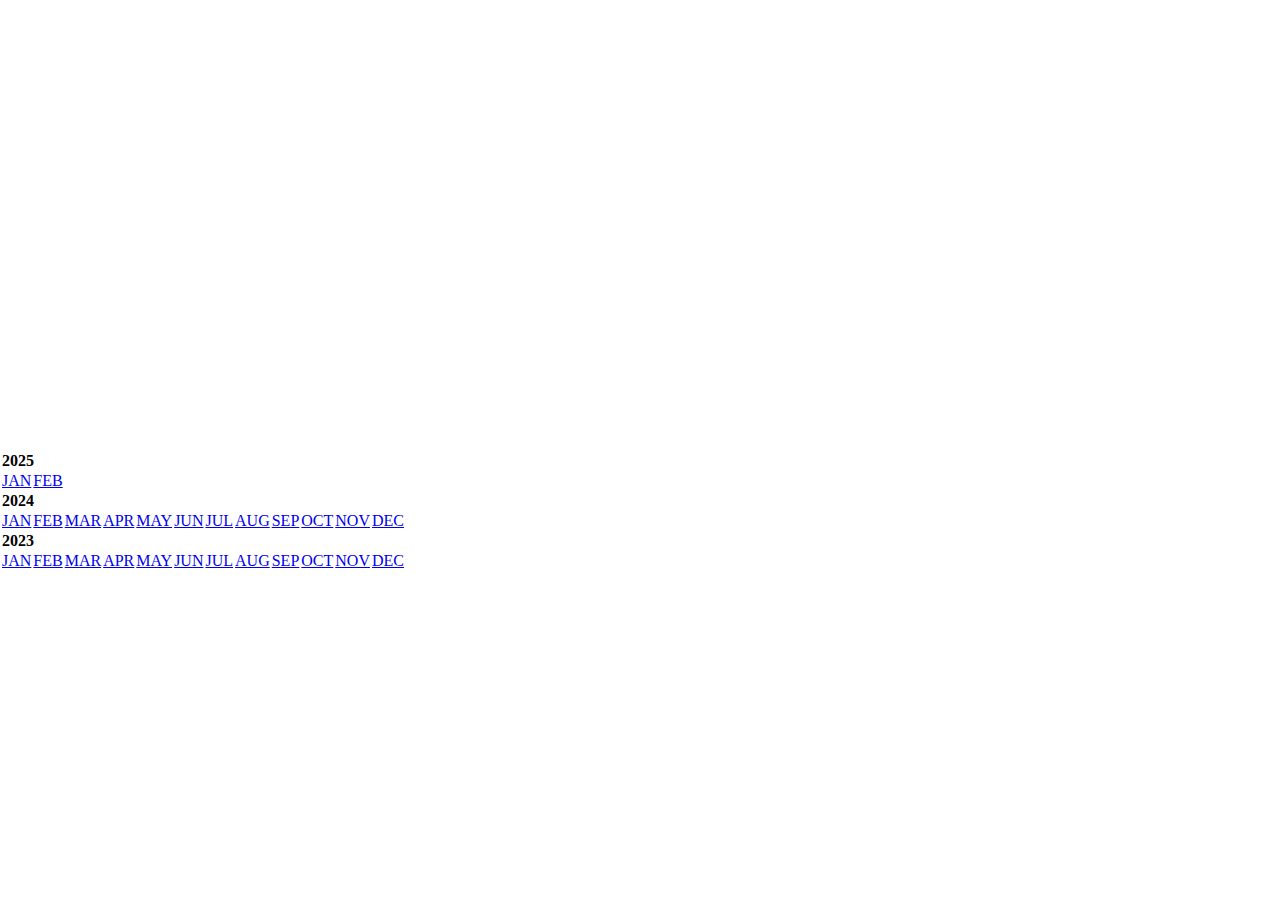
<file: index.html>
<!DOCTYPE html>
<html lang="en">

<head>
    <meta charset="UTF-8">
    <meta name="viewport" content="width=device-width, initial-scale=1.0">
    <title>sasban9 BLOG</title>
    <link href="https://cdn.jsdelivr.net/npm/bootstrap@5.3.1/dist/css/bootstrap.min.css" rel="stylesheet"
        integrity="sha384-4bw+/aepP/YC94hEpVNVgiZdgIC5+VKNBQNGCHeKRQN+PtmoHDEXuppvnDJzQIu9" crossorigin="anonymous">
    <style>
        * {
            margin: 0;
            padding: 0;
        }

        .pic-wrapper {
            position: relative;
            width: 50%;
            min-width: 500px;
            height: 50vh;
            margin: 0 auto;
            overflow: hidden;
        }

        figure {
            position: absolute;
            top: 0;
            left: 0;
            width: 100%;
            height: 100%;
            opacity: 0;
            /*animation*/

            animation: slideShow 24s linear infinite 0s;
            -o-animation: slideShow 24s linear infinite 0s;
            -moz-animation: slideShow 24s linear infinite 0s;
            -webkit-animation: slideShow 24s linear infinite 0s;
        }

        figurecaption {
            position: absolute;
            top: 50%;
            left: 50%;
            color: #fff;
        }

        .pic-1 {
            opacity: 1;
            background: url(https://morguefile.nyc3.cdn.digitaloceanspaces.com/imageData/public/files/g/GaborfromHungary/06/p/74fea178af5c36b5303625ffeacd8454.jpg) no-repeat center center;
            /* https://morguefile.nyc3.cdn.digitaloceanspaces.com/pub/secretagency/images/8/large/7c2c6b47-6523-48ae-9709-c5822592c30b.1691172381.jpg */
            -webkit-background-size: cover;
            -moz-background-size: cover;
            -o-background-size: cover;
            background-size: cover;
        }

        .pic-2 {
            animation-delay: 6s;
            -o-animation-delay: 6s;
            -moz--animation-delay: 6s;
            -webkit-animation-delay: 6s;
            background: url(https://morguefile.nyc3.cdn.digitaloceanspaces.com/imageData/public/files/k/Koan/06/p/ea989990a29bb73aa78db9f8322b5631.jpg) no-repeat center center;
            -webkit-background-size: cover;
            -moz-background-size: cover;
            -o-background-size: cover;
            background-size: cover;
        }

        .pic-3 {
            animation-delay: 12s;
            -o-animation-delay: 12s;
            -moz--animation-delay: 12s;
            -webkit-animation-delay: 12s;
            background: url(https://morguefile.nyc3.cdn.digitaloceanspaces.com/imageData/public/files/t/TSmythe/06/p/74820906fce25071550b74b6773a0e19.jpg) no-repeat center center;
            -webkit-background-size: cover;
            -moz-background-size: cover;
            -o-background-size: cover;
            background-size: cover;
        }

        .pic-4 {
            animation-delay: 18s;
            -o-animation-delay: 18s;
            -moz--animation-delay: 18s;
            -webkit-animation-delay: 18s;
            background: url(https://morguefile.nyc3.cdn.digitaloceanspaces.com/imageData/public/files/i/Isbiliani/05/p/8787b7ac34a8de4c4aad6fe8a5d7e925.jpg) no-repeat center center;
            -webkit-background-size: cover;
            -moz-background-size: cover;
            -o-background-size: cover;
            background-size: cover;
        }

        /* keyframes*/

        @keyframes slideShow {
            0% {
                opacity: 0;
                transform: scale(1);
                -ms-transform: scale(1);
            }

            5% {
                opacity: 1
            }

            25% {
                opacity: 1;
            }

            30% {
                opacity: 0;
                transform: scale(1.1);
                -ms-transform: scale(1.1);
            }

            100% {
                opacity: 0;
                transform: scale(1);
                -ms-transformm: scale(1);
            }
        }

        @-o-keyframes slideShow {
            0% {
                opacity: 0;
                -o-transform: scale(1);
            }

            5% {
                opacity: 1
            }

            25% {
                opacity: 1;
            }

            30% {
                opacity: 0;
                -o-transform: scale(1.1);
            }

            100% {
                opacity: 0;
                -o-transformm: scale(1);
            }
        }

        @-moz-keyframes slideShow {
            0% {
                opacity: 0;
                -moz-transform: scale(1);
            }

            5% {
                opacity: 1
            }

            25% {
                opacity: 1;
            }

            30% {
                opacity: 0;
                -moz-transform: scale(1.1);
            }

            100% {
                opacity: 0;
                -moz-transformm: scale(1);
            }
        }

        @-webkit-keyframes slideShow {
            0% {
                opacity: 0;
                -webkit-transform: scale(1);
            }

            5% {
                opacity: 1
            }

            25% {
                opacity: 1;
            }

            30% {
                opacity: 0;
                -webkit-transform: scale(1.1);
            }

            100% {
                opacity: 0;
                -webkit-transformm: scale(1);
            }
        }
    </style>
</head>

<body>

    <div class="pic-wrapper">
        <figure class="pic-1"></figure>
        <figure class="pic-2"></figure>
        <figure class="pic-3"></figure>
        <figure class="pic-4"></figure>
    </div>
    <div class="container">
        <div class="row">
            <div class="col-12">
                <div class="table-responsive">

                    <table class="table">
                        <tr>
                            <td colspan="12">
                                <h4>2025</h4>
                            </td>
                        </tr>
                        <tr>
                            <td><a href="/2025/01">JAN</a></td>
                            <td><a href="/2025/02">FEB</a></td>
                            <!-- <td><a href="/2025/03">MAR</a></td>
                            <td><a href="/2025/04">APR</a></td>
                            <td><a href="/2025/05">MAY</a></td>
                            <td><a href="/2025/06">JUN</a></td>
                            <td><a href="/2025/07">JUL</a></td>
                            <td><a href="/2025/08">AUG</a></td>
                            <td><a href="/2025/09">SEP</a></td>
                            <td><a href="/2025/10">OCT</a></td>
                            <td><a href="/2025/11">NOV</a></td>
                            <td><a href="/2025/12">DEC</a></td> -->
                        </tr>
                        <tr>
                            <td colspan="12">
                                <h4>2024</h4>
                            </td>
                        </tr>
                        <tr>
                            <td><a href="/2024/01">JAN</a></td>
                            <td><a href="/2024/02">FEB</a></td>
                            <td><a href="/2024/03">MAR</a></td>
                            <td><a href="/2024/04">APR</a></td>
                            <td><a href="/2024/05">MAY</a></td>
                            <td><a href="/2024/06">JUN</a></td>
                            <td><a href="/2024/07">JUL</a></td>
                            <td><a href="/2024/08">AUG</a></td>
                            <td><a href="/2024/09">SEP</a></td>
                            <td><a href="/2024/10">OCT</a></td>
                            <td><a href="/2024/11">NOV</a></td>
                            <td><a href="/2024/12">DEC</a></td>
                        </tr>
                        <tr>
                            <td colspan="12">
                                <h4>2023</h4>
                            </td>
                        </tr>
                        <tr>
                            <td><a href="/2023/01">JAN</a></td>
                            <td><a href="/2023/02">FEB</a></td>
                            <td><a href="/2023/03">MAR</a></td>
                            <td><a href="/2023/04">APR</a></td>
                            <td><a href="/2023/05">MAY</a></td>
                            <td><a href="/2023/06">JUN</a></td>
                            <td><a href="/2023/07">JUL</a></td>
                            <td><a href="/2023/08">AUG</a></td>
                            <td><a href="/2023/09">SEP</a></td>
                            <td><a href="/2023/10">OCT</a></td>
                            <td><a href="/2023/11">NOV</a></td>
                            <td><a href="/2023/12">DEC</a></td>
                        </tr>
                    </table>

                </div>
            </div>
        </div>
    </div>
    <script src="https://cdn.jsdelivr.net/npm/bootstrap@5.3.1/dist/js/bootstrap.bundle.min.js"
        integrity="sha384-HwwvtgBNo3bZJJLYd8oVXjrBZt8cqVSpeBNS5n7C8IVInixGAoxmnlMuBnhbgrkm"
        crossorigin="anonymous"></script>
</body>

</html>
</file>
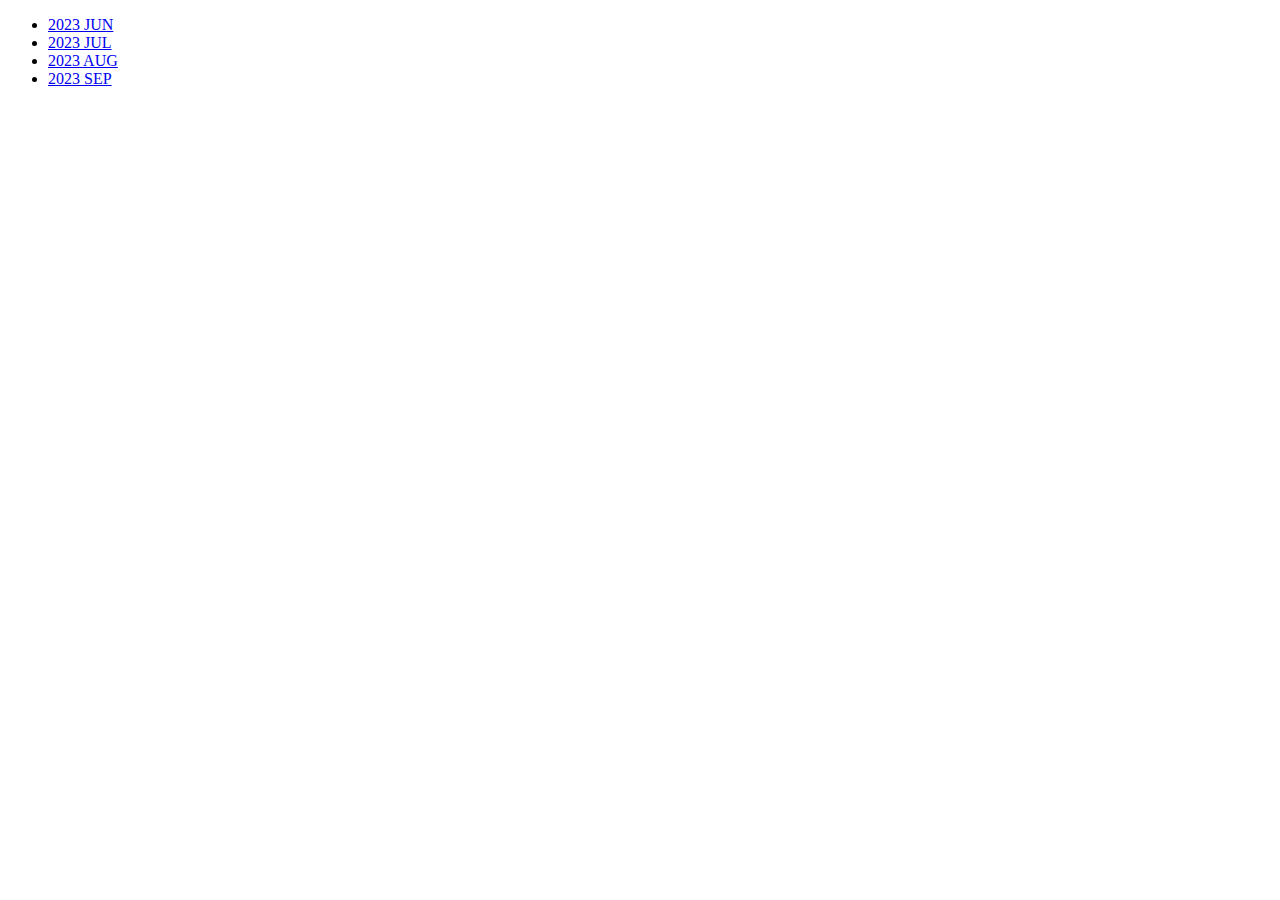
<file: 2023/index.html>
<!DOCTYPE html>
<html lang="en">
<head>
    <meta charset="UTF-8">
    <meta name="viewport" content="width=device-width, initial-scale=1.0">
    <title>2023 :: BLOG</title>
    <link rel="stylesheet" href="../assets/styles.css">
</head>
<body>
    <ul>
        <li><a href="/blog/2023/06">2023 JUN</a></li>
        <li><a href="/blog/2023/07">2023 JUL</a></li>
        <li><a href="/blog/2023/08">2023 AUG</a></li>
        <li><a href="/blog/2023/09">2023 SEP</a></li>
    </ul>
</body>
</html>
</file>
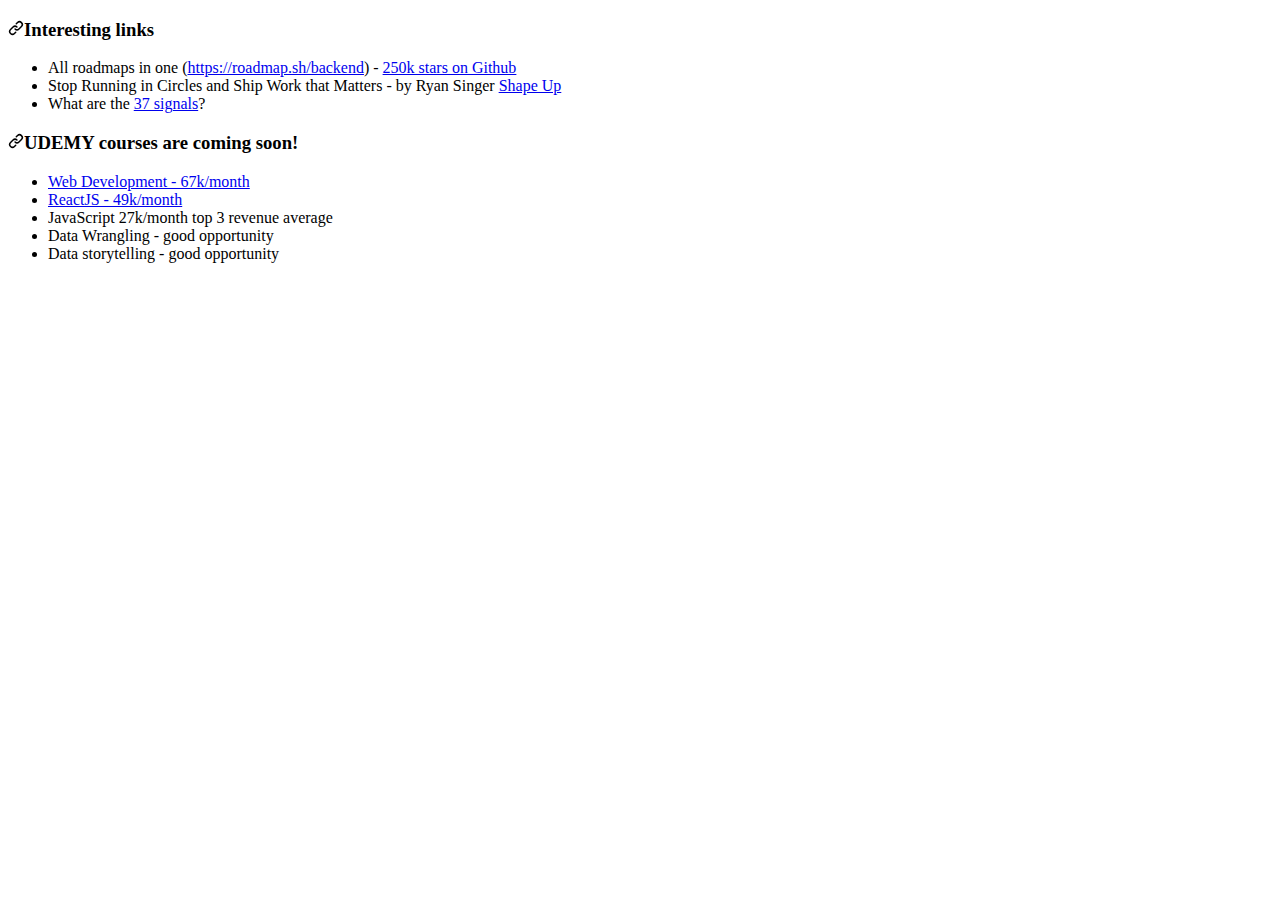
<file: 2023/07.html>
<!DOCTYPE html>
<html lang="en">
<head>
    <meta charset="UTF-8">
    <meta name="viewport" content="width=device-width, initial-scale=1.0">
    <title>2023 JUL</title>
    <link href="https://cdn.jsdelivr.net/npm/bootstrap@5.3.1/dist/css/bootstrap.min.css" rel="stylesheet"
        integrity="sha384-4bw+/aepP/YC94hEpVNVgiZdgIC5+VKNBQNGCHeKRQN+PtmoHDEXuppvnDJzQIu9" crossorigin="anonymous">
    <link rel="stylesheet" href="../assets/styles.css">
</head>
<body>
    <div class="container">
        <div class="row">
            <div class="col-12">
                <div class="markdown-body">
                    <!-- <p><a href="https://github.com/sasban9/bootcamp-2023/wiki/2023-JAN">JAN</a> -
    <a href="https://github.com/sasban9/bootcamp-2023/wiki/2023-FEB">FEB</a> -
    <a href="https://github.com/sasban9/bootcamp-2023/wiki/2023-JUL">JUL</a> -
    <a href="https://github.com/sasban9/bootcamp-2023/wiki/2023-AUG">AUG</a> -</p>
    <hr> -->
    <h3><a id="user-content-interesting-links" class="anchor" aria-hidden="true" href="#interesting-links"><svg class="octicon octicon-link" viewBox="0 0 16 16" version="1.1" width="16" height="16" aria-hidden="true"><path d="m7.775 3.275 1.25-1.25a3.5 3.5 0 1 1 4.95 4.95l-2.5 2.5a3.5 3.5 0 0 1-4.95 0 .751.751 0 0 1 .018-1.042.751.751 0 0 1 1.042-.018 1.998 1.998 0 0 0 2.83 0l2.5-2.5a2.002 2.002 0 0 0-2.83-2.83l-1.25 1.25a.751.751 0 0 1-1.042-.018.751.751 0 0 1-.018-1.042Zm-4.69 9.64a1.998 1.998 0 0 0 2.83 0l1.25-1.25a.751.751 0 0 1 1.042.018.751.751 0 0 1 .018 1.042l-1.25 1.25a3.5 3.5 0 1 1-4.95-4.95l2.5-2.5a3.5 3.5 0 0 1 4.95 0 .751.751 0 0 1-.018 1.042.751.751 0 0 1-1.042.018 1.998 1.998 0 0 0-2.83 0l-2.5 2.5a1.998 1.998 0 0 0 0 2.83Z"></path></svg></a>Interesting links</h3>
    <ul>
    <li>All roadmaps in one (<a href="https://roadmap.sh/backend" rel="nofollow">https://roadmap.sh/backend</a>) - <a href="https://github.com/search?o=desc&amp;q=stars%3A%3E246000&amp;s=stars&amp;type=Repositories">250k stars on Github</a>
    </li>
    <li>Stop Running in Circles and Ship Work that Matters - by Ryan Singer <a href="https://basecamp.com/shapeup" rel="nofollow">Shape Up</a>
    </li>
    <li>What are the <a href="https://37signals.com/" rel="nofollow">37 signals</a>?</li>
    </ul>
    <h3><a id="user-content-udemy-courses-are-coming-soon" class="anchor" aria-hidden="true" href="#udemy-courses-are-coming-soon"><svg class="octicon octicon-link" viewBox="0 0 16 16" version="1.1" width="16" height="16" aria-hidden="true"><path d="m7.775 3.275 1.25-1.25a3.5 3.5 0 1 1 4.95 4.95l-2.5 2.5a3.5 3.5 0 0 1-4.95 0 .751.751 0 0 1 .018-1.042.751.751 0 0 1 1.042-.018 1.998 1.998 0 0 0 2.83 0l2.5-2.5a2.002 2.002 0 0 0-2.83-2.83l-1.25 1.25a.751.751 0 0 1-1.042-.018.751.751 0 0 1-.018-1.042Zm-4.69 9.64a1.998 1.998 0 0 0 2.83 0l1.25-1.25a.751.751 0 0 1 1.042.018.751.751 0 0 1 .018 1.042l-1.25 1.25a3.5 3.5 0 1 1-4.95-4.95l2.5-2.5a3.5 3.5 0 0 1 4.95 0 .751.751 0 0 1-.018 1.042.751.751 0 0 1-1.042.018 1.998 1.998 0 0 0-2.83 0l-2.5 2.5a1.998 1.998 0 0 0 0 2.83Z"></path></svg></a>UDEMY courses are coming soon!</h3>
    <ul>
    <li><a href="https://www.udemy.com/instructor/marketplace-insights/?q=Web%20Development&amp;lang=en" rel="nofollow">Web Development - 67k/month</a></li>
    <li><a href="https://www.udemy.com/instructor/marketplace-insights/?q=React%20JS&amp;lang=en" rel="nofollow">ReactJS - 49k/month</a></li>
    <li>JavaScript 27k/month top 3 revenue average</li>
    <li>Data Wrangling - good opportunity</li>
    <li>Data storytelling - good opportunity</li>
    </ul>
    
                  </div>
            </div>
        </div>
    </div>
    <script src="https://cdn.jsdelivr.net/npm/bootstrap@5.3.1/dist/js/bootstrap.bundle.min.js"
    integrity="sha384-HwwvtgBNo3bZJJLYd8oVXjrBZt8cqVSpeBNS5n7C8IVInixGAoxmnlMuBnhbgrkm"
    crossorigin="anonymous"></script>
</body>
</html>
</file>
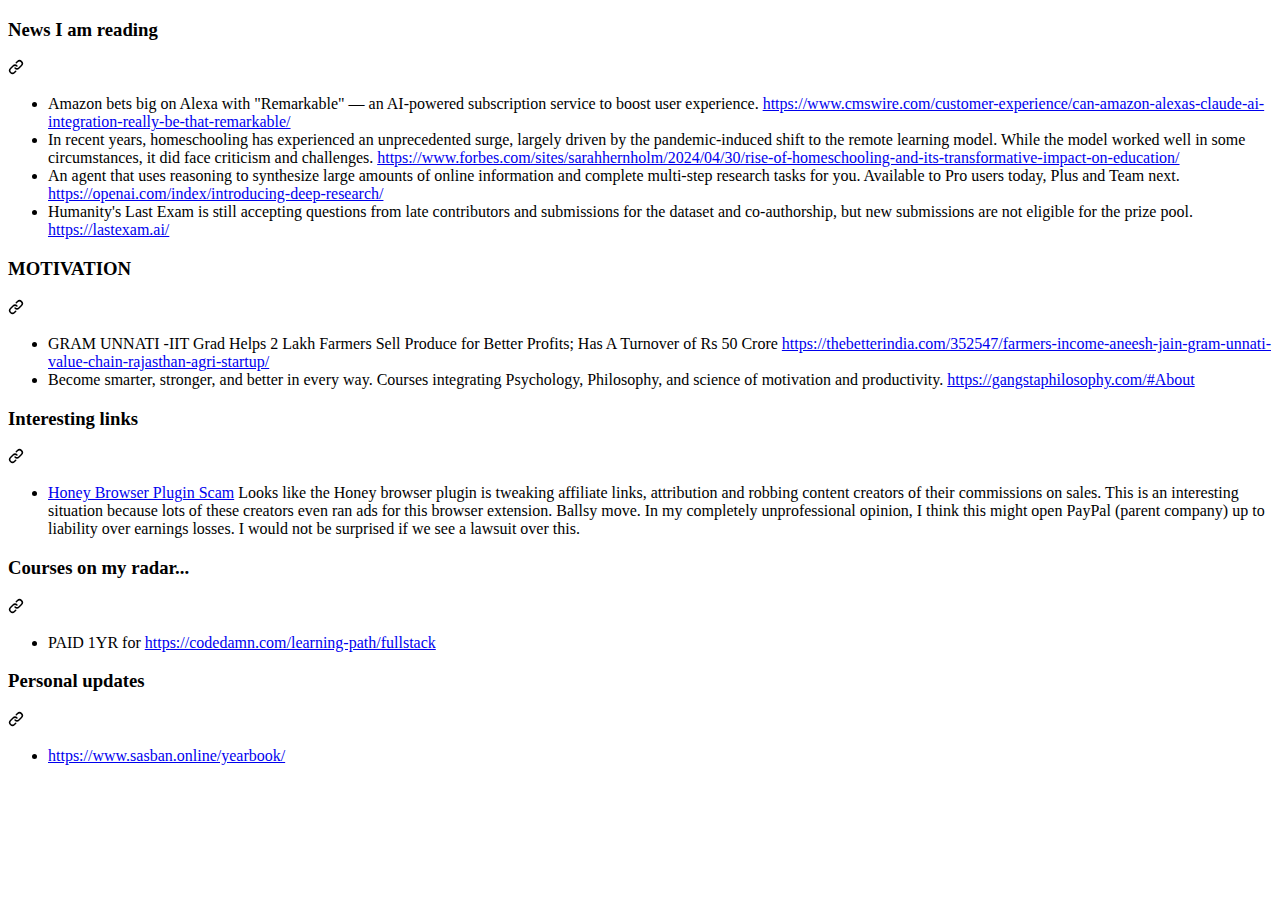
<file: 2025/01.html>
<!DOCTYPE html>
<html lang="en">
<head>
    <meta charset="UTF-8">
    <meta name="viewport" content="width=device-width, initial-scale=1.0">
    <title>2025 JAN</title>
    <link href="https://cdn.jsdelivr.net/npm/bootstrap@5.3.1/dist/css/bootstrap.min.css" rel="stylesheet" integrity="sha384-4bw+/aepP/YC94hEpVNVgiZdgIC5+VKNBQNGCHeKRQN+PtmoHDEXuppvnDJzQIu9" crossorigin="anonymous">
</head>
<body>
    <div class="container col-lg-4">
    <div data-view-component="true" class="Layout-main">          <div id="wiki-body" class="gollum-markdown-content">
        <div class="markdown-body">
          <div class="markdown-heading"><h3 class="heading-element">News I am reading</h3><a id="user-content-news-i-am-reading" class="anchor" aria-label="Permalink: News I am reading" href="#news-i-am-reading"><svg class="octicon octicon-link" viewBox="0 0 16 16" version="1.1" width="16" height="16" aria-hidden="true"><path d="m7.775 3.275 1.25-1.25a3.5 3.5 0 1 1 4.95 4.95l-2.5 2.5a3.5 3.5 0 0 1-4.95 0 .751.751 0 0 1 .018-1.042.751.751 0 0 1 1.042-.018 1.998 1.998 0 0 0 2.83 0l2.5-2.5a2.002 2.002 0 0 0-2.83-2.83l-1.25 1.25a.751.751 0 0 1-1.042-.018.751.751 0 0 1-.018-1.042Zm-4.69 9.64a1.998 1.998 0 0 0 2.83 0l1.25-1.25a.751.751 0 0 1 1.042.018.751.751 0 0 1 .018 1.042l-1.25 1.25a3.5 3.5 0 1 1-4.95-4.95l2.5-2.5a3.5 3.5 0 0 1 4.95 0 .751.751 0 0 1-.018 1.042.751.751 0 0 1-1.042.018 1.998 1.998 0 0 0-2.83 0l-2.5 2.5a1.998 1.998 0 0 0 0 2.83Z"></path></svg></a></div>
<ul>
<li>Amazon bets big on Alexa with "Remarkable" — an AI-powered subscription service to boost user experience. <a href="https://www.cmswire.com/customer-experience/can-amazon-alexas-claude-ai-integration-really-be-that-remarkable/" rel="nofollow">https://www.cmswire.com/customer-experience/can-amazon-alexas-claude-ai-integration-really-be-that-remarkable/</a>
</li>
<li>In recent years, homeschooling has experienced an unprecedented surge, largely driven by the pandemic-induced shift to the remote learning model. While the model worked well in some circumstances, it did face criticism and challenges. <a href="https://www.forbes.com/sites/sarahhernholm/2024/04/30/rise-of-homeschooling-and-its-transformative-impact-on-education/" rel="nofollow">https://www.forbes.com/sites/sarahhernholm/2024/04/30/rise-of-homeschooling-and-its-transformative-impact-on-education/</a>
</li>
<li>An agent that uses reasoning to synthesize large amounts of online information and complete multi-step research tasks for you. Available to Pro users today, Plus and Team next. <a href="https://openai.com/index/introducing-deep-research/" rel="nofollow">https://openai.com/index/introducing-deep-research/</a>
</li>
<li>Humanity's Last Exam is still accepting questions from late contributors and submissions for the dataset and co-authorship, but new submissions are not eligible for the prize pool. <a href="https://lastexam.ai/" rel="nofollow">https://lastexam.ai/</a>
</li>
</ul>
<div class="markdown-heading"><h3 class="heading-element">MOTIVATION</h3><a id="user-content-motivation" class="anchor" aria-label="Permalink: MOTIVATION" href="#motivation"><svg class="octicon octicon-link" viewBox="0 0 16 16" version="1.1" width="16" height="16" aria-hidden="true"><path d="m7.775 3.275 1.25-1.25a3.5 3.5 0 1 1 4.95 4.95l-2.5 2.5a3.5 3.5 0 0 1-4.95 0 .751.751 0 0 1 .018-1.042.751.751 0 0 1 1.042-.018 1.998 1.998 0 0 0 2.83 0l2.5-2.5a2.002 2.002 0 0 0-2.83-2.83l-1.25 1.25a.751.751 0 0 1-1.042-.018.751.751 0 0 1-.018-1.042Zm-4.69 9.64a1.998 1.998 0 0 0 2.83 0l1.25-1.25a.751.751 0 0 1 1.042.018.751.751 0 0 1 .018 1.042l-1.25 1.25a3.5 3.5 0 1 1-4.95-4.95l2.5-2.5a3.5 3.5 0 0 1 4.95 0 .751.751 0 0 1-.018 1.042.751.751 0 0 1-1.042.018 1.998 1.998 0 0 0-2.83 0l-2.5 2.5a1.998 1.998 0 0 0 0 2.83Z"></path></svg></a></div>
<ul>
<li>GRAM UNNATI -IIT Grad Helps 2 Lakh Farmers Sell Produce for Better Profits; Has A Turnover of Rs 50 Crore <a href="https://thebetterindia.com/352547/farmers-income-aneesh-jain-gram-unnati-value-chain-rajasthan-agri-startup/" rel="nofollow">https://thebetterindia.com/352547/farmers-income-aneesh-jain-gram-unnati-value-chain-rajasthan-agri-startup/</a>
</li>
<li>Become smarter, stronger, and better in every way. Courses integrating Psychology, Philosophy, and science of motivation and productivity. <a href="https://gangstaphilosophy.com/#About" rel="nofollow">https://gangstaphilosophy.com/#About</a>
</li>
</ul>
<div class="markdown-heading"><h3 class="heading-element">Interesting links</h3><a id="user-content-interesting-links" class="anchor" aria-label="Permalink: Interesting links" href="#interesting-links"><svg class="octicon octicon-link" viewBox="0 0 16 16" version="1.1" width="16" height="16" aria-hidden="true"><path d="m7.775 3.275 1.25-1.25a3.5 3.5 0 1 1 4.95 4.95l-2.5 2.5a3.5 3.5 0 0 1-4.95 0 .751.751 0 0 1 .018-1.042.751.751 0 0 1 1.042-.018 1.998 1.998 0 0 0 2.83 0l2.5-2.5a2.002 2.002 0 0 0-2.83-2.83l-1.25 1.25a.751.751 0 0 1-1.042-.018.751.751 0 0 1-.018-1.042Zm-4.69 9.64a1.998 1.998 0 0 0 2.83 0l1.25-1.25a.751.751 0 0 1 1.042.018.751.751 0 0 1 .018 1.042l-1.25 1.25a3.5 3.5 0 1 1-4.95-4.95l2.5-2.5a3.5 3.5 0 0 1 4.95 0 .751.751 0 0 1-.018 1.042.751.751 0 0 1-1.042.018 1.998 1.998 0 0 0-2.83 0l-2.5 2.5a1.998 1.998 0 0 0 0 2.83Z"></path></svg></a></div>
<ul>
<li>
<a href="https://forum.level1techs.com/t/honey-browser-plugin-scam/222717" rel="nofollow">Honey Browser Plugin Scam</a>
Looks like the Honey browser plugin is tweaking affiliate links, attribution and robbing content creators of their commissions on sales. This is an interesting situation because lots of these creators even ran ads for this browser extension. Ballsy move. In my completely unprofessional opinion, I think this might open PayPal (parent company) up to liability over earnings losses. I would not be surprised if we see a lawsuit over this.</li>
</ul>
<div class="markdown-heading"><h3 class="heading-element">Courses on my radar...</h3><a id="user-content-courses-on-my-radar" class="anchor" aria-label="Permalink: Courses on my radar..." href="#courses-on-my-radar"><svg class="octicon octicon-link" viewBox="0 0 16 16" version="1.1" width="16" height="16" aria-hidden="true"><path d="m7.775 3.275 1.25-1.25a3.5 3.5 0 1 1 4.95 4.95l-2.5 2.5a3.5 3.5 0 0 1-4.95 0 .751.751 0 0 1 .018-1.042.751.751 0 0 1 1.042-.018 1.998 1.998 0 0 0 2.83 0l2.5-2.5a2.002 2.002 0 0 0-2.83-2.83l-1.25 1.25a.751.751 0 0 1-1.042-.018.751.751 0 0 1-.018-1.042Zm-4.69 9.64a1.998 1.998 0 0 0 2.83 0l1.25-1.25a.751.751 0 0 1 1.042.018.751.751 0 0 1 .018 1.042l-1.25 1.25a3.5 3.5 0 1 1-4.95-4.95l2.5-2.5a3.5 3.5 0 0 1 4.95 0 .751.751 0 0 1-.018 1.042.751.751 0 0 1-1.042.018 1.998 1.998 0 0 0-2.83 0l-2.5 2.5a1.998 1.998 0 0 0 0 2.83Z"></path></svg></a></div>
<ul>
<li>PAID 1YR for <a href="https://codedamn.com/learning-path/fullstack" rel="nofollow">https://codedamn.com/learning-path/fullstack</a>
</li>
</ul>
<div class="markdown-heading"><h3 class="heading-element">Personal updates</h3><a id="user-content-personal-updates" class="anchor" aria-label="Permalink: Personal updates" href="#personal-updates"><svg class="octicon octicon-link" viewBox="0 0 16 16" version="1.1" width="16" height="16" aria-hidden="true"><path d="m7.775 3.275 1.25-1.25a3.5 3.5 0 1 1 4.95 4.95l-2.5 2.5a3.5 3.5 0 0 1-4.95 0 .751.751 0 0 1 .018-1.042.751.751 0 0 1 1.042-.018 1.998 1.998 0 0 0 2.83 0l2.5-2.5a2.002 2.002 0 0 0-2.83-2.83l-1.25 1.25a.751.751 0 0 1-1.042-.018.751.751 0 0 1-.018-1.042Zm-4.69 9.64a1.998 1.998 0 0 0 2.83 0l1.25-1.25a.751.751 0 0 1 1.042.018.751.751 0 0 1 .018 1.042l-1.25 1.25a3.5 3.5 0 1 1-4.95-4.95l2.5-2.5a3.5 3.5 0 0 1 4.95 0 .751.751 0 0 1-.018 1.042.751.751 0 0 1-1.042.018 1.998 1.998 0 0 0-2.83 0l-2.5 2.5a1.998 1.998 0 0 0 0 2.83Z"></path></svg></a></div>
<ul>
<li><a href="https://www.sasban.online/yearbook/" rel="nofollow">https://www.sasban.online/yearbook/</a></li>
</ul>

        </div>


    </div>
</div>
</div>
</body>
</html>
</file>
<file: assets/styles.css>
div img {
    max-width: 100%;
}
</file>
